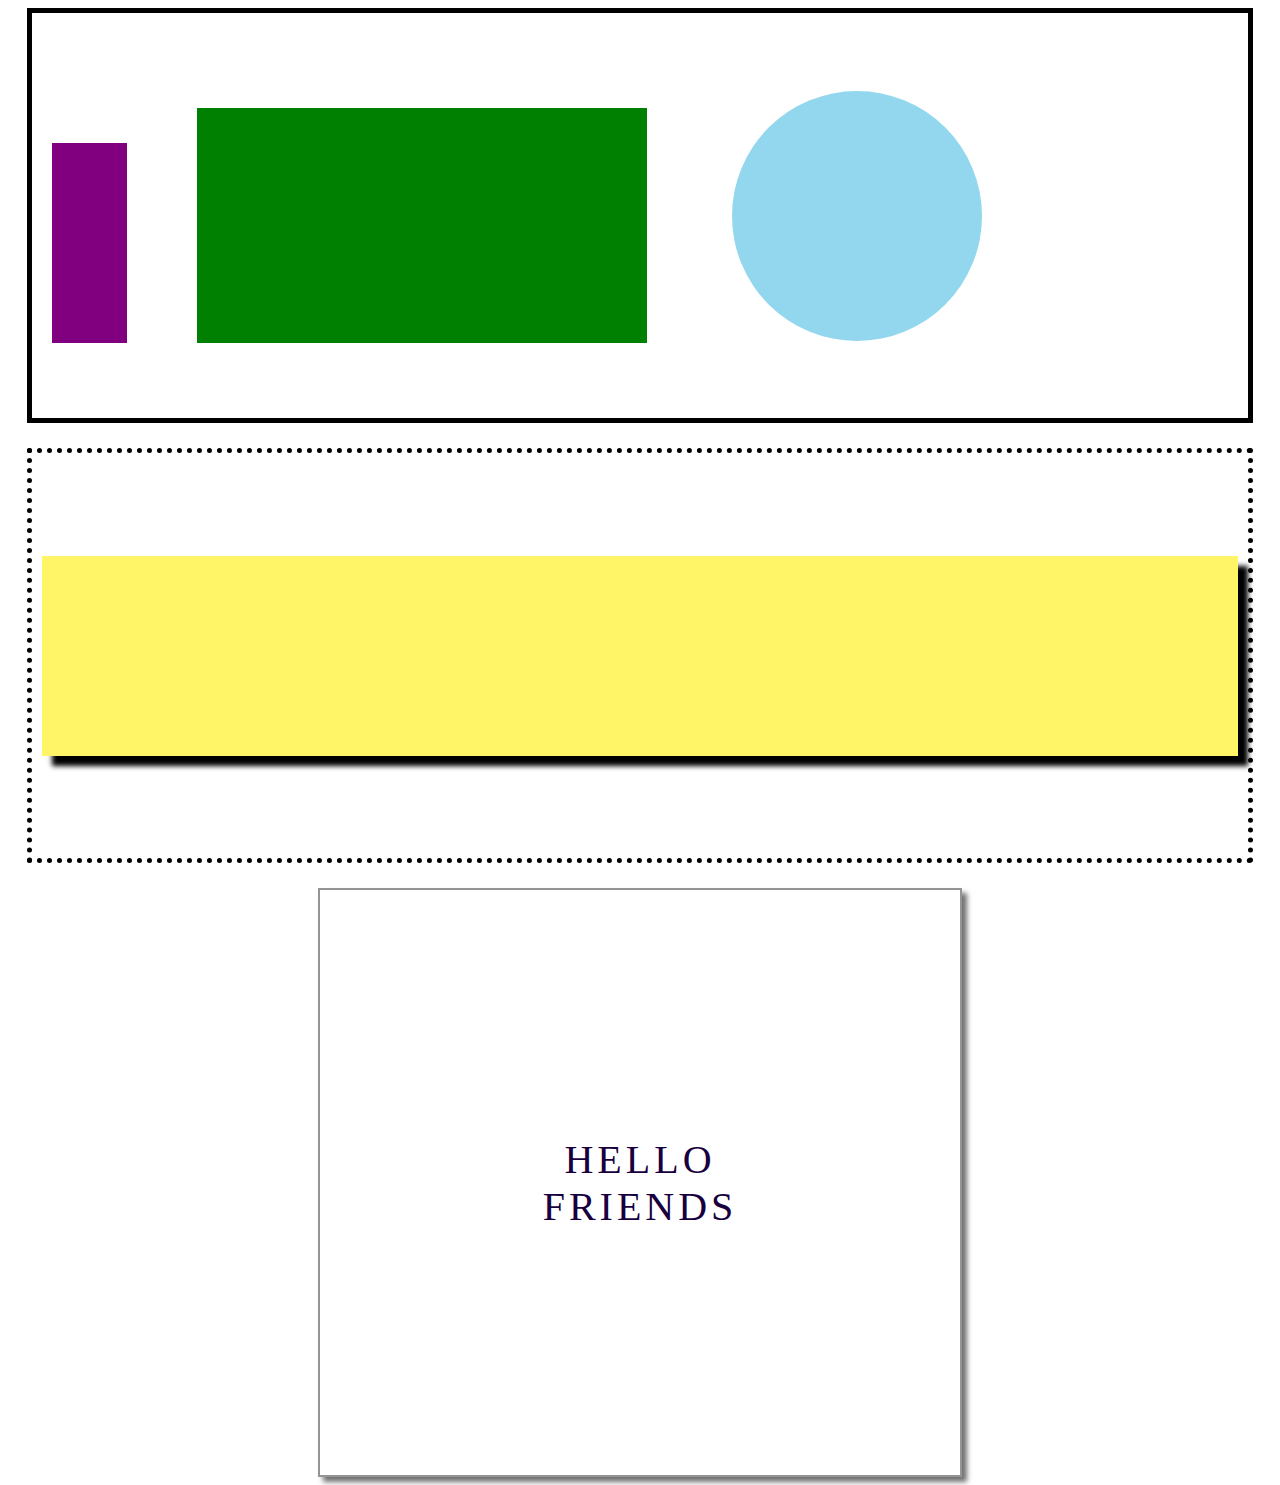
<file: second/index.html>
<!DOCTYPE html>
<html lang="en">
<head>
    <link rel="stylesheet" href="index.css">
    <meta charset="UTF-8">
    <meta name="viewport" content="width=device-width, initial-scale=1.0">
    <meta http-equiv="X-UA-Compatible" content="ie=edge">
    <title>Document</title>

</head>
<body>
    <div class="Top_Container">
        <div class="PurpB"></div>
        <div class="GreenB"></div>
        <div class="BlueCirc"></div>
    </div>

    <div class="Mid_Container">
        <div class="Sticky_Note"></div>
    </div>

    <div class="Bottom_Container">
        <div class="Hello"> HELLO </div>
        <div class="Hello">FRIENDS</div>
    </div>
</body>
</html>
</file>
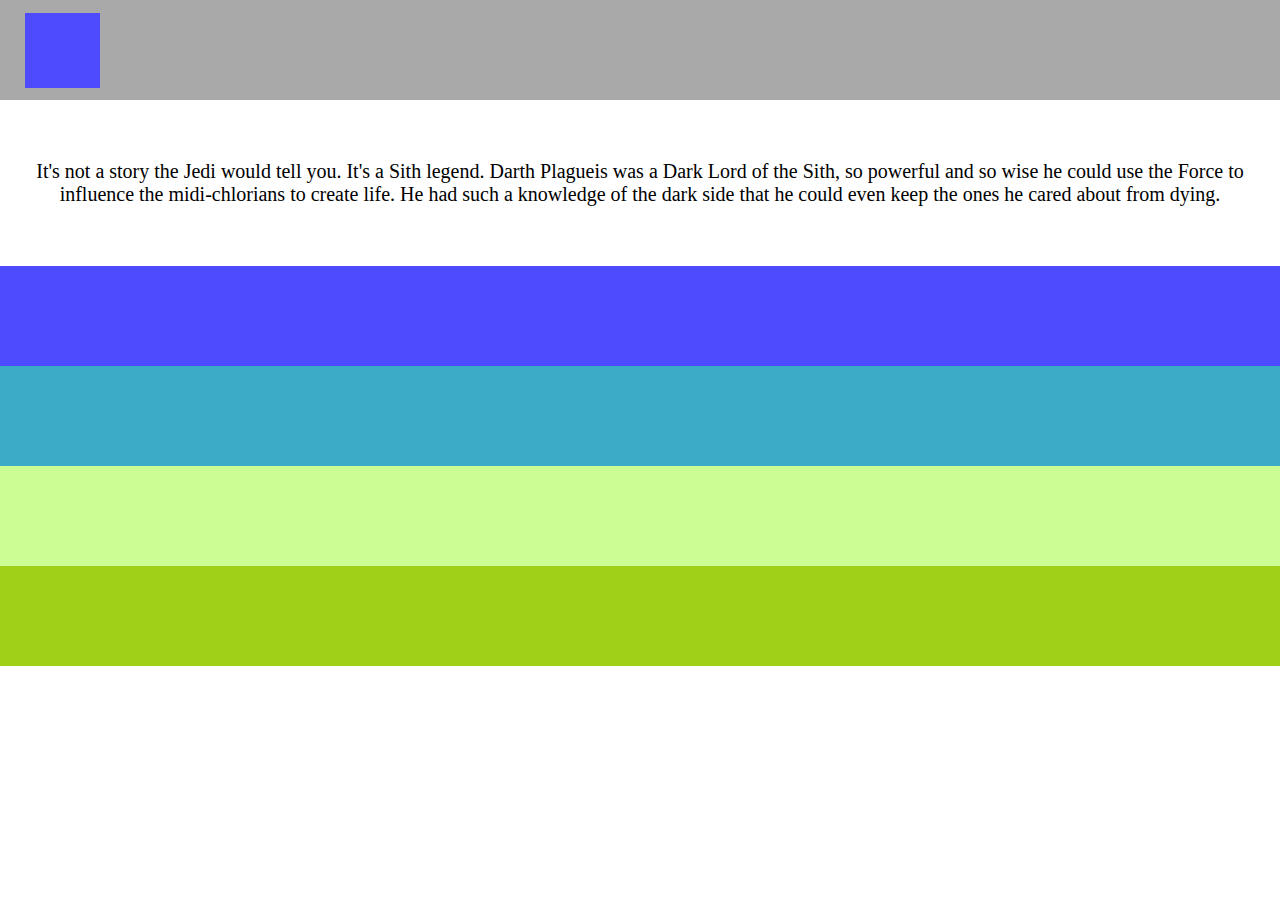
<file: third/index.html>
<!DOCTYPE html>
<html lang="en">
<head>
    <link rel="stylesheet" href="index.css">
    <meta charset="UTF-8">
    <meta name="viewport" content="width=device-width, initial-scale=1.0">
    <meta http-equiv="X-UA-Compatible" content="ie=edge">
    <title>Document</title>
</head>
<body class ="Parent">
    <div class = "Grey_Bar">
        <div class = "Blue_Sqr"></div>
    </div>
    <p class = "text">It's not a story the Jedi would tell you. It's a Sith legend. 
    Darth Plagueis was a Dark Lord of the Sith, so powerful and so wise he could use the Force to influence the midi-chlorians to create life. 
    He had such a knowledge of the dark side that he could even keep the ones he cared about from dying.</p>
    <div class = "Blue_Bar"></div>
    <div class = "Turq_Bar"></div>
    <div class = "Grn_Bar"></div>
    <div class = "Ylw_Bar"></div>
</body>
</html>
</file>
<file: second/index.css>
body{
    display: flex;
	flex-direction: column;
	flex-wrap: nowrap;
	justify-content: space-between;
	align-items: center;
	align-content: center;
}

.Top_Container{
    border: 5px black;
    border-style: solid;
    width:95vw;
    height: 45vh;
    display: flex;
	flex-direction: row;
	flex-wrap: nowrap;
	justify-content: flex-start;
	align-items: center;
	align-content: center;
    
}

.PurpB{
height: 200px;
width: 75px;
background-color:  purple;
margin-top: 55px;
margin-left: 20px;
}

.GreenB{
height: 235px;
width: 450px;
background-color: green;
margin-top: 20px;
margin-left: 70px;
}

.BlueCirc{
height: 250px;
width: 250px;
background-color:rgb(147, 215, 238);
border-radius: 50%;
margin-left: 85px;

}

.Mid_Container{
    border: 5px black;
    border-style: dotted;
    width:95vw;
    height: 45vh;
    margin-top: 25px;
    display: flex;
	flex-direction: row-reverse;
	flex-wrap: nowrap;
	justify-content: center;
	align-items: center;
	align-content: center;
}

.Sticky_Note{
    background-color: rgb(255, 245, 102);
    height: 200px;
    width: 1200px;
    margin: 10px;
    box-shadow: 10px 10px 5px rgb(0, 0, 0);
}

.Bottom_Container{
    border: 2px rgb(148, 148, 148);
    border-style: solid;
    box-shadow: 5px 5px 5px rgb(114, 114, 114);
    width:50vw;
    height: 65vh;
    margin-top: 25px;
	display: flex;
	flex-direction: column;
	flex-wrap: nowrap;
	justify-content: center;
	align-items: center;
	align-content: center;
}
 .Hello{
     font-size: 40px;
     font-family:serif;
     font-style: bold;
     color: #18003f;
     letter-spacing: 4px;
 }
</file>
<file: third/index.css>
*{
    margin: 0
}
.Parent{
	display: flex;
	flex-direction: column;
	flex-wrap: nowrap;
	justify-content: center;
	align-items: stretch;
	align-content: stretch;
}

.Grey_Bar{
    height: 100px;
    width: 100vw;
    background-color: #A9A9A9;
	display: flex;
	flex-direction: row;
	flex-wrap: nowrap;
	justify-content: flex-start;
	align-items: center;
	align-content: stretch;
}

.text{
    text-align: center;
    margin-top: 60px;
    margin-bottom: 60px;
    font-size: 20px;
}

.Blue_Sqr{
height: 75px;
width: 75px;
background-color: rgb(78, 75, 255);
margin-left: 25px;
}

.Blue_Bar{
    height:100px;
    width:100vw;
    background-color: rgb(78, 75, 255);
}

.Turq_Bar{
    height:100px;
    width:100vw;
    background-color: #3cabc7;
}
.Grn_Bar{
    height:100px;
    width:100vw;
    background-color: #ccfd94;
}
.Ylw_Bar{
    height:100px;
    width:100vw;
    background-color: #a0d118;
}
</file>
